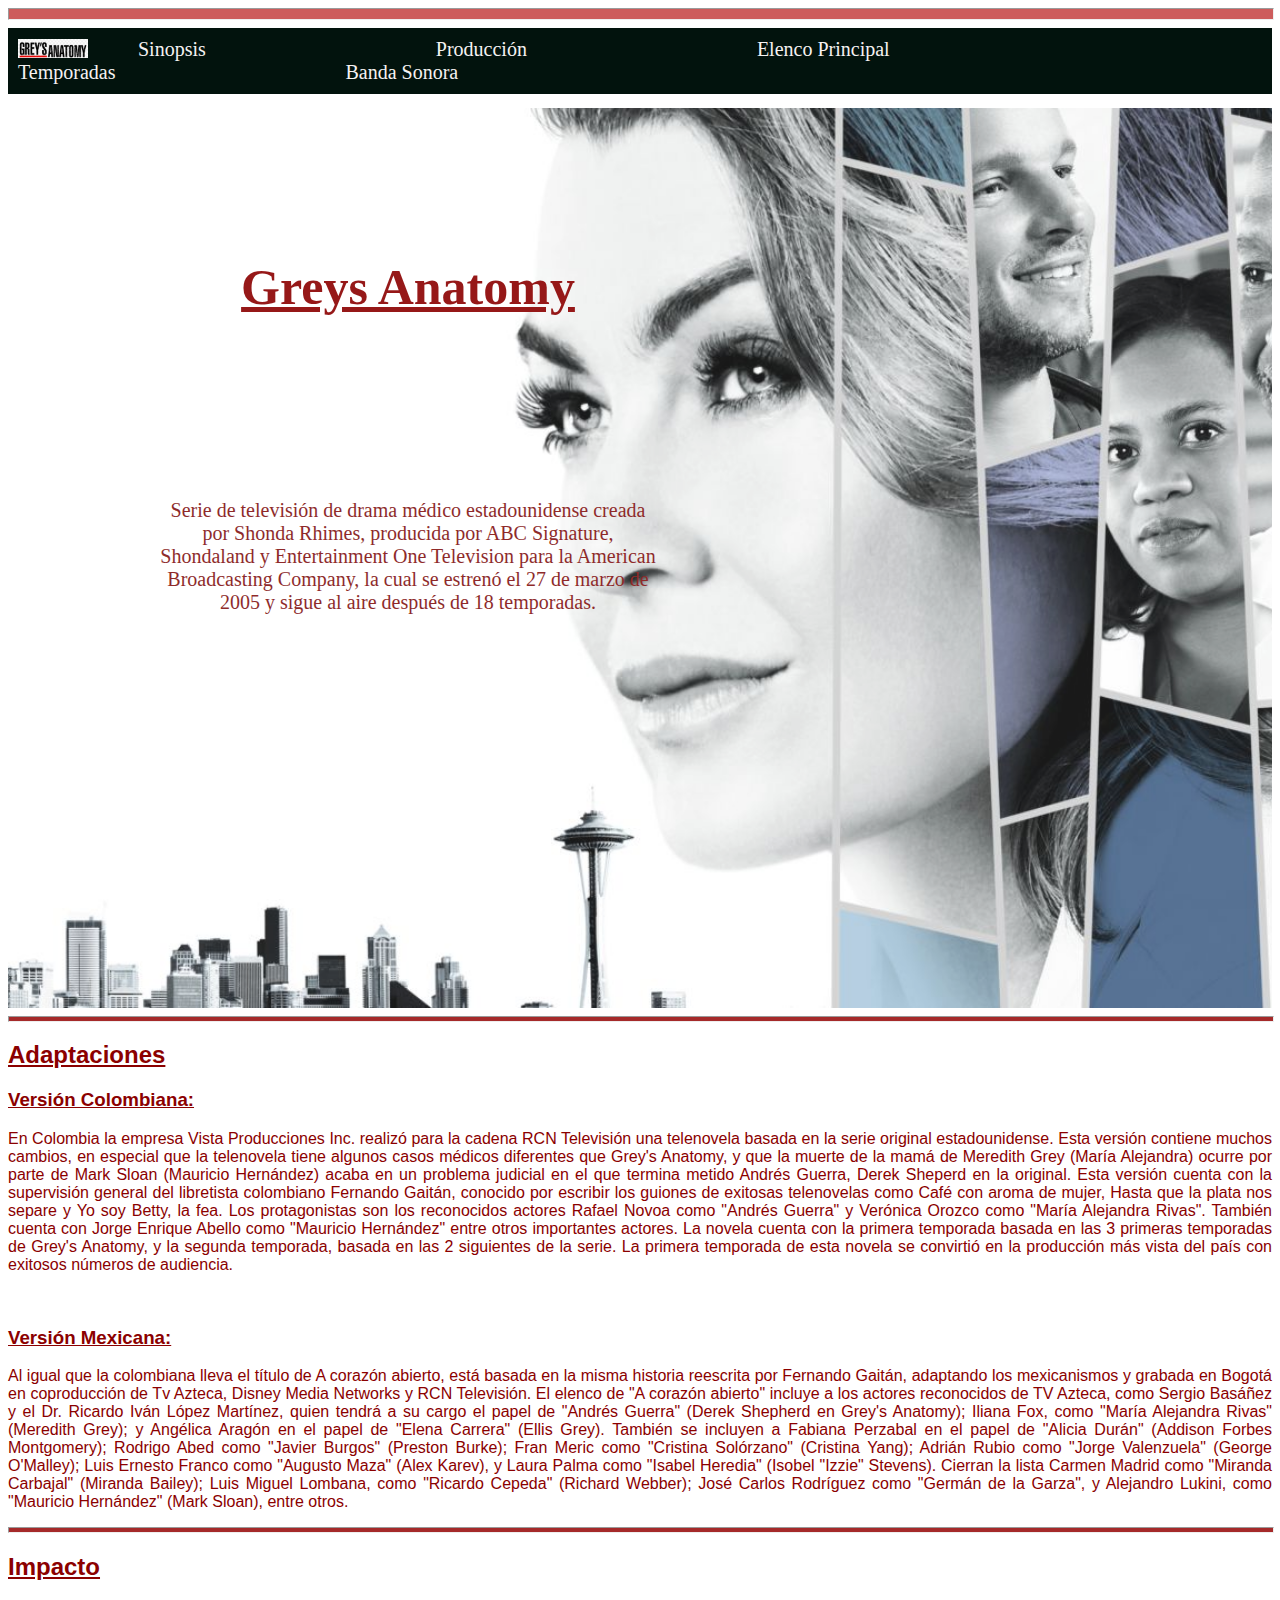
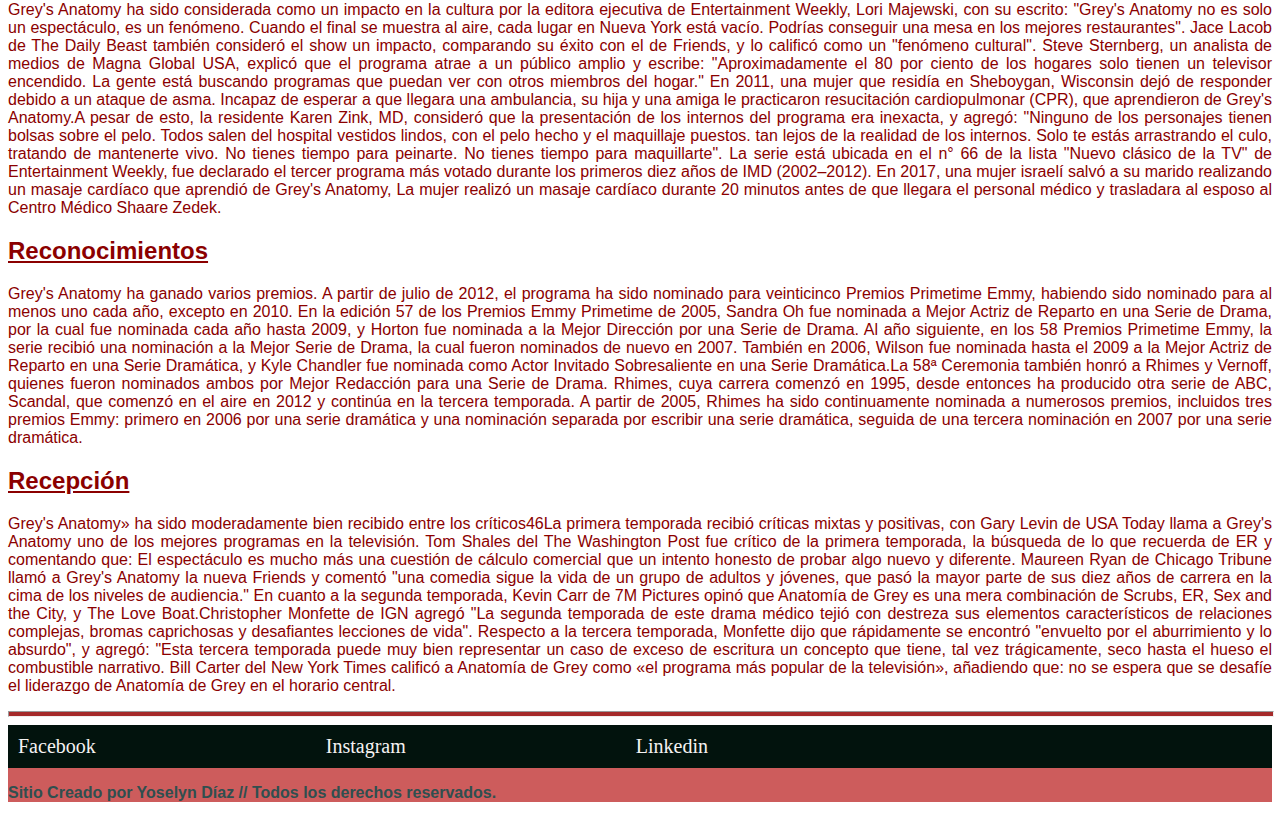
<file: index.html>
<!DOCTYPE html>
<html lang="es">
<head>
    <meta charset="UTF-8">
    <meta http-equiv="X-UA-Compatible" content="IE=edge">
    <meta name="viewport" content="width=device-width, initial-scale=1.0">
    <title>Greys Anatomy</title>
    <link rel="stylesheet" href="styles.css"> 
</head>
<body>
<hr style="width:100%; height: 10px; background-color: indianred; ">
    
    <header>
        
        <!--Navegador-->
    <nav>
        <ul>
            <li><img id="logo" src="./logo greys.png" alt="greys anatomy"></li>
            <li> <a href="./sinopsis.html">Sinopsis</a></li>
            <li> <a href="./producción.html">Producción</a></li>
            <li> <a href="./elenco.html">Elenco Principal</a></li>
            <li> <a href="./temporadas.html">Temporadas</a></li>
            <li> <a href="./bandasonora.html">Banda Sonora</a></li>
        </ul>
    </nav>

    </header>

    <main>

    <div>
    <h1><u>Greys Anatomy</u></h1>
        <p id="fuente">Serie de televisión de drama médico estadounidense creada por Shonda Rhimes, producida por ABC Signature, Shondaland y Entertainment One Television para la American Broadcasting Company, la cual se estrenó el 27 de marzo de 2005 y sigue al aire después de 18 temporadas.
           </p>​    

     </div>
    </main>

<hr style="width:100%; height:4px; background-color: brown; ">

<!--Secciones-->
<section>
    <!---Primera sección-->
    <article>
        <h2><u>Adaptaciones</u></h2>
            <h3><u>Versión Colombiana:</u></h3>
        <p>En Colombia la empresa Vista Producciones Inc. realizó para la cadena RCN Televisión una telenovela basada en la serie original estadounidense. Esta versión contiene muchos cambios, en especial que la telenovela tiene algunos casos médicos diferentes que Grey's Anatomy, y que la muerte de la mamá de Meredith Grey (María Alejandra) ocurre por parte de Mark Sloan (Mauricio Hernández) acaba en un problema judicial en el que termina metido Andrés Guerra, Derek Sheperd en la original.

            Esta versión cuenta con la supervisión general del libretista colombiano Fernando Gaitán, conocido por escribir los guiones de exitosas telenovelas como Café con aroma de mujer, Hasta que la plata nos separe y Yo soy Betty, la fea. Los protagonistas son los reconocidos actores Rafael Novoa como "Andrés Guerra" y Verónica Orozco como "María Alejandra Rivas". También cuenta con Jorge Enrique Abello como "Mauricio Hernández" entre otros importantes actores. La novela cuenta con la primera temporada basada en las 3 primeras temporadas de Grey's Anatomy, y la segunda temporada, basada en las 2 siguientes de la serie. La primera temporada de esta novela se convirtió en la producción más vista del país con exitosos números de audiencia.</p>​   

            <h3><u>Versión Mexicana:</u></h3>
        <p>
            Al igual que la colombiana lleva el título de A corazón abierto, está basada en la misma historia reescrita por Fernando Gaitán, adaptando los mexicanismos y grabada en Bogotá en coproducción de Tv Azteca, Disney Media Networks y RCN Televisión. El elenco de "A corazón abierto" incluye a los actores reconocidos de TV Azteca, como Sergio Basáñez y el Dr. Ricardo Iván López Martínez, quien tendrá a su cargo el papel de "Andrés Guerra" (Derek Shepherd en Grey's Anatomy); Iliana Fox, como "María Alejandra Rivas" (Meredith Grey); y Angélica Aragón en el papel de "Elena Carrera" (Ellis Grey). También se incluyen a Fabiana Perzabal en el papel de "Alicia Durán" (Addison Forbes Montgomery); Rodrigo Abed como "Javier Burgos" (Preston Burke); Fran Meric como "Cristina Solórzano" (Cristina Yang); Adrián Rubio como "Jorge Valenzuela" (George O'Malley); Luis Ernesto Franco como "Augusto Maza" (Alex Karev), y Laura Palma como "Isabel Heredia" (Isobel "Izzie" Stevens). Cierran la lista Carmen Madrid como "Miranda Carbajal" (Miranda Bailey); Luis Miguel Lombana, como "Ricardo Cepeda" (Richard Webber); José Carlos Rodríguez como "Germán de la Garza", y Alejandro Lukini, como "Mauricio Hernández" (Mark Sloan), entre otros.
        </p>
    </article>
    <hr style="width:100%; height:4px; background-color: brown; ">    

    <!-- Segunda Sección-->
    <article>
        <h2><u>Impacto</u></h2>
        <p>Grey's Anatomy ha sido considerada como un impacto en la cultura por la editora ejecutiva de Entertainment Weekly, Lori Majewski, con su escrito: "Grey's Anatomy no es solo un espectáculo, es un fenómeno. Cuando el final se muestra al aire, cada lugar en Nueva York está vacío. Podrías conseguir una mesa en los mejores restaurantes". Jace Lacob de The Daily Beast también consideró el show un impacto, comparando su éxito con el de Friends, y lo calificó como un "fenómeno cultural".​ Steve Sternberg, un analista de medios de Magna Global USA, explicó que el programa atrae a un público amplio y escribe: "Aproximadamente el 80 por ciento de los hogares solo tienen un televisor encendido. La gente está buscando programas que puedan ver con otros miembros del hogar."

            En 2011, una mujer que residía en Sheboygan, Wisconsin dejó de responder debido a un ataque de asma. Incapaz de esperar a que llegara una ambulancia, su hija y una amiga le practicaron resucitación cardiopulmonar (CPR), que aprendieron de Grey's Anatomy.​A pesar de esto, la residente Karen Zink, MD, consideró que la presentación de los internos del programa era inexacta, y agregó: "Ninguno de los personajes tienen bolsas sobre el pelo. Todos salen del hospital vestidos lindos, con el pelo hecho y el maquillaje puestos. tan lejos de la realidad de los internos. Solo te estás arrastrando el culo, tratando de mantenerte vivo. No tienes tiempo para peinarte. No tienes tiempo para maquillarte".​ La serie está ubicada en el n° 66 de la lista "Nuevo clásico de la TV" de Entertainment Weekly,​ fue declarado el tercer programa más votado durante los primeros diez años de IMD (2002–2012).
            
            En 2017, una mujer israelí salvó a su marido realizando un masaje cardíaco que aprendió de Grey's Anatomy, La mujer realizó un masaje cardíaco durante 20 minutos antes de que llegara el personal médico y trasladara al esposo al Centro Médico Shaare Zedek. </p>
    </article>

    <!--Tercera Sección-->
    <article>
        <h2><u>Reconocimientos</u> </h2>
        <p>Grey's Anatomy ha ganado varios premios. A partir de julio de 2012, el programa ha sido nominado para veinticinco Premios Primetime Emmy, habiendo sido nominado para al menos uno cada año, excepto en 2010.​ En la edición 57 de los Premios Emmy Primetime de 2005, Sandra Oh fue nominada a Mejor Actriz de Reparto en una Serie de Drama, por la cual fue nominada cada año hasta 2009, y Horton fue nominada a la Mejor Dirección por una Serie de Drama.​ Al año siguiente, en los 58 Premios Primetime Emmy, la serie recibió una nominación a la Mejor Serie de Drama, la cual fueron nominados de nuevo en 2007.​ También en 2006, Wilson fue nominada hasta el 2009 a la Mejor Actriz de Reparto en una Serie Dramática, y Kyle Chandler fue nominada como Actor Invitado Sobresaliente en una Serie Dramática.La 58ª Ceremonia también honró a Rhimes y Vernoff, quienes fueron nominados ambos por Mejor Redacción para una Serie de Drama.​ Rhimes, cuya carrera comenzó en 1995, desde entonces ha producido otra serie de ABC, Scandal, que comenzó en el aire en 2012 y continúa en la tercera temporada. A partir de 2005, Rhimes ha sido continuamente nominada a numerosos premios, incluidos tres premios Emmy: primero en 2006 por una serie dramática y una nominación separada por escribir una serie dramática, seguida de una tercera nominación en 2007 por una serie dramática. </p>
    </article>

    <!--Cuarta Sección-->
    <article>
        <h2><u>Recepción</u></h2>
        <p>Grey's Anatomy» ha sido moderadamente bien recibido entre los críticos46​La primera temporada recibió críticas mixtas y positivas, con Gary Levin de USA Today llama a Grey's Anatomy uno de los mejores programas en la televisión. Tom Shales del The Washington Post fue crítico de la primera temporada, la búsqueda de lo que recuerda de ER y comentando que: El espectáculo es mucho más una cuestión de cálculo comercial que un intento honesto de probar algo nuevo y diferente.

            Maureen Ryan de Chicago Tribune llamó a Grey's Anatomy la nueva Friends y comentó "una comedia sigue la vida de un grupo de adultos y jóvenes, que pasó la mayor parte de sus diez años de carrera en la cima de los niveles de audiencia."​ En cuanto a la segunda temporada, Kevin Carr de 7M Pictures opinó que Anatomía de Grey es una mera combinación de Scrubs, ER, Sex and the City, y The Love Boat.​
            
            Christopher Monfette de IGN agregó "La segunda temporada de este drama médico tejió con destreza sus elementos característicos de relaciones complejas, bromas caprichosas y desafiantes lecciones de vida".​ Respecto a la tercera temporada, Monfette dijo que rápidamente se encontró "envuelto por el aburrimiento y lo absurdo", y agregó: "Esta tercera temporada puede muy bien representar un caso de exceso de escritura un concepto que tiene, tal vez trágicamente, seco hasta el hueso el combustible narrativo.
            
            Bill Carter del New York Times calificó a Anatomía de Grey como «el programa más popular de la televisión», añadiendo que: no se espera que se desafíe el liderazgo de Anatomía de Grey en el horario central.</p>

</section>
    <hr style="width:100%; height:4px; background-color: brown; ">

 <!--pie de la página-->
 <footer>
    <ul>
        <li> <a href="https://es-la.facebook.com/">Facebook</a> </li>
        <li> <a href="https://www.instagram.com/">Instagram</a> </li>
        <li> <a href="https://www.linkedin.com/hp">Linkedin</a> </li>
    </ul>

    <p class="pie"> <b>Sitio Creado por Yoselyn Díaz
      // Todos los derechos reservados.</b></p>
 </footer>

</body>
</html>
</file>
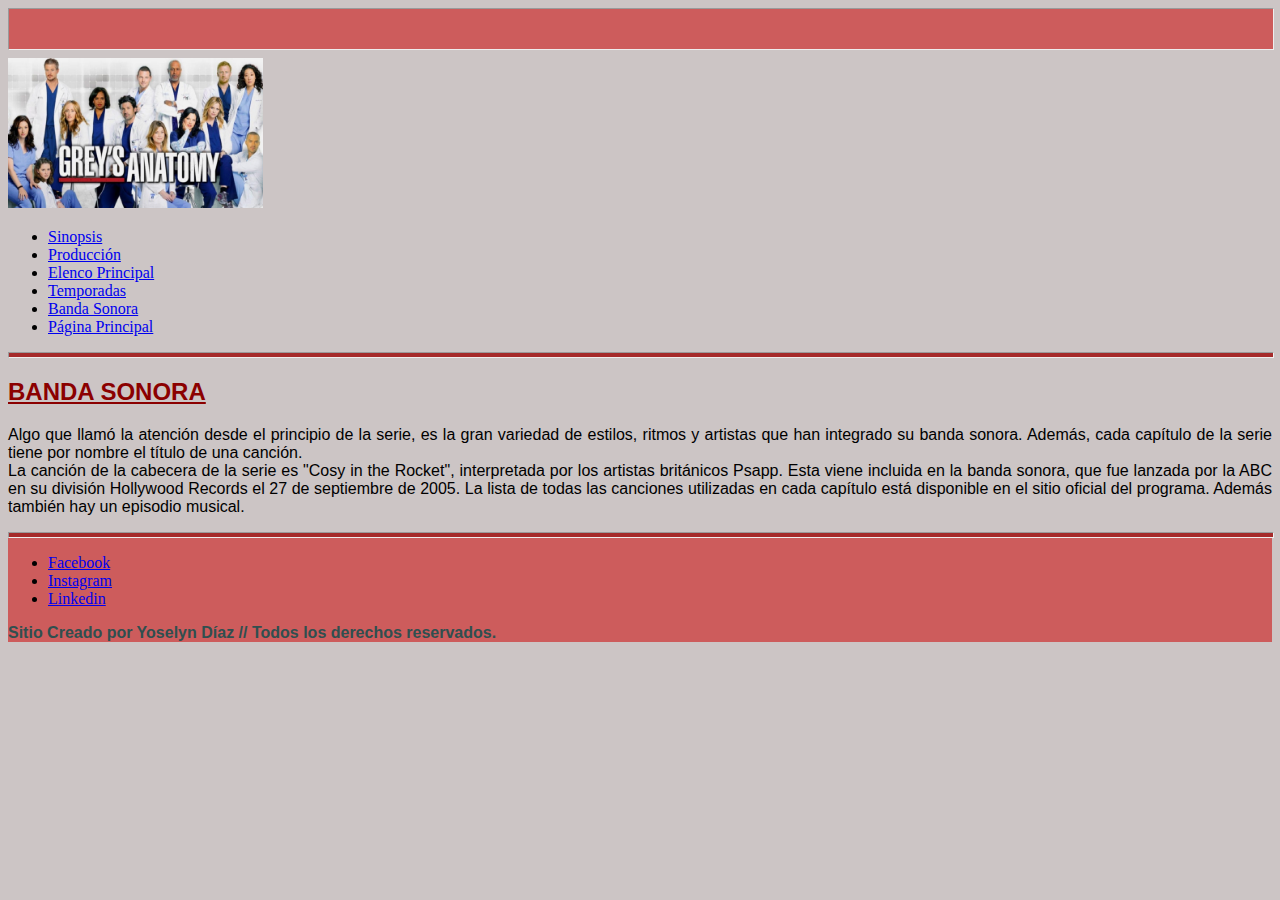
<file: bandasonora.html>
<!DOCTYPE html>
<html lang="Es">
<head>
    <meta charset="UTF-8">
    <meta http-equiv="X-UA-Compatible" content="IE=edge">
    <meta name="viewport" content="width=device-width, initial-scale=1.0">
    <title>bandasonora</title>
    <link rel="stylesheet" href="banda.css"
</head>
<body>
<hr style="width:100%; height: 40px; background-color: indianred; ">

     <!--Encabezado-->
     <header>
        <img src="greys anatomy.jpg" alt="greys anatomy"windth="500px" height="150px"> 

        <!--Navegador-->
    <nav>
        <ul>
            <li> <a href="./sinopsis.html">Sinopsis</a></li>
            <li> <a href="./producción.html">Producción</a></li>
            <li> <a href="./elenco.html">Elenco Principal</a></li>
            <li> <a href="./temporadas.html">Temporadas</a></li>
            <li> <a href="./bandasonora.html">Banda Sonora</a></li>
            <li> <a href="./index.html">Página Principal</a> </li>
        </ul>
    </nav>

<hr style="width:100%; height:4px; background-color: brown; ">

    </header>
    <article>
        <h2><u>BANDA SONORA</u></h2>
        <p> Algo que llamó la atención desde el principio de la serie, es la gran variedad de estilos, ritmos y artistas que han integrado su banda sonora. Además, cada capítulo de la serie tiene por nombre el título de una canción. <br>

            La canción de la cabecera de la serie es "Cosy in the Rocket", interpretada por los artistas británicos Psapp. Esta viene incluida en la banda sonora, que fue lanzada por la ABC en su división Hollywood Records el 27 de septiembre de 2005. La lista de todas las canciones utilizadas en cada capítulo está disponible en el sitio oficial del programa. Además también hay un episodio musical.</p>
    </article>


    <!--PIE DE PAGINA-->
    <footer>

        <hr style="width:100%; height:4px; background-color: brown; ">

    <ul>
        <li> <a href="https://es-la.facebook.com/">Facebook</a> </li>
        <li> <a href="https://www.instagram.com/">Instagram</a> </li>
        <li> <a href="https://www.linkedin.com/hp">Linkedin</a> </li>
    </ul>
 
    <p class="pie"> <b>Sitio Creado por Yoselyn Díaz
        // Todos los derechos reservados.</b></p>
        
    </footer>
    
</body>
</html>
</file>
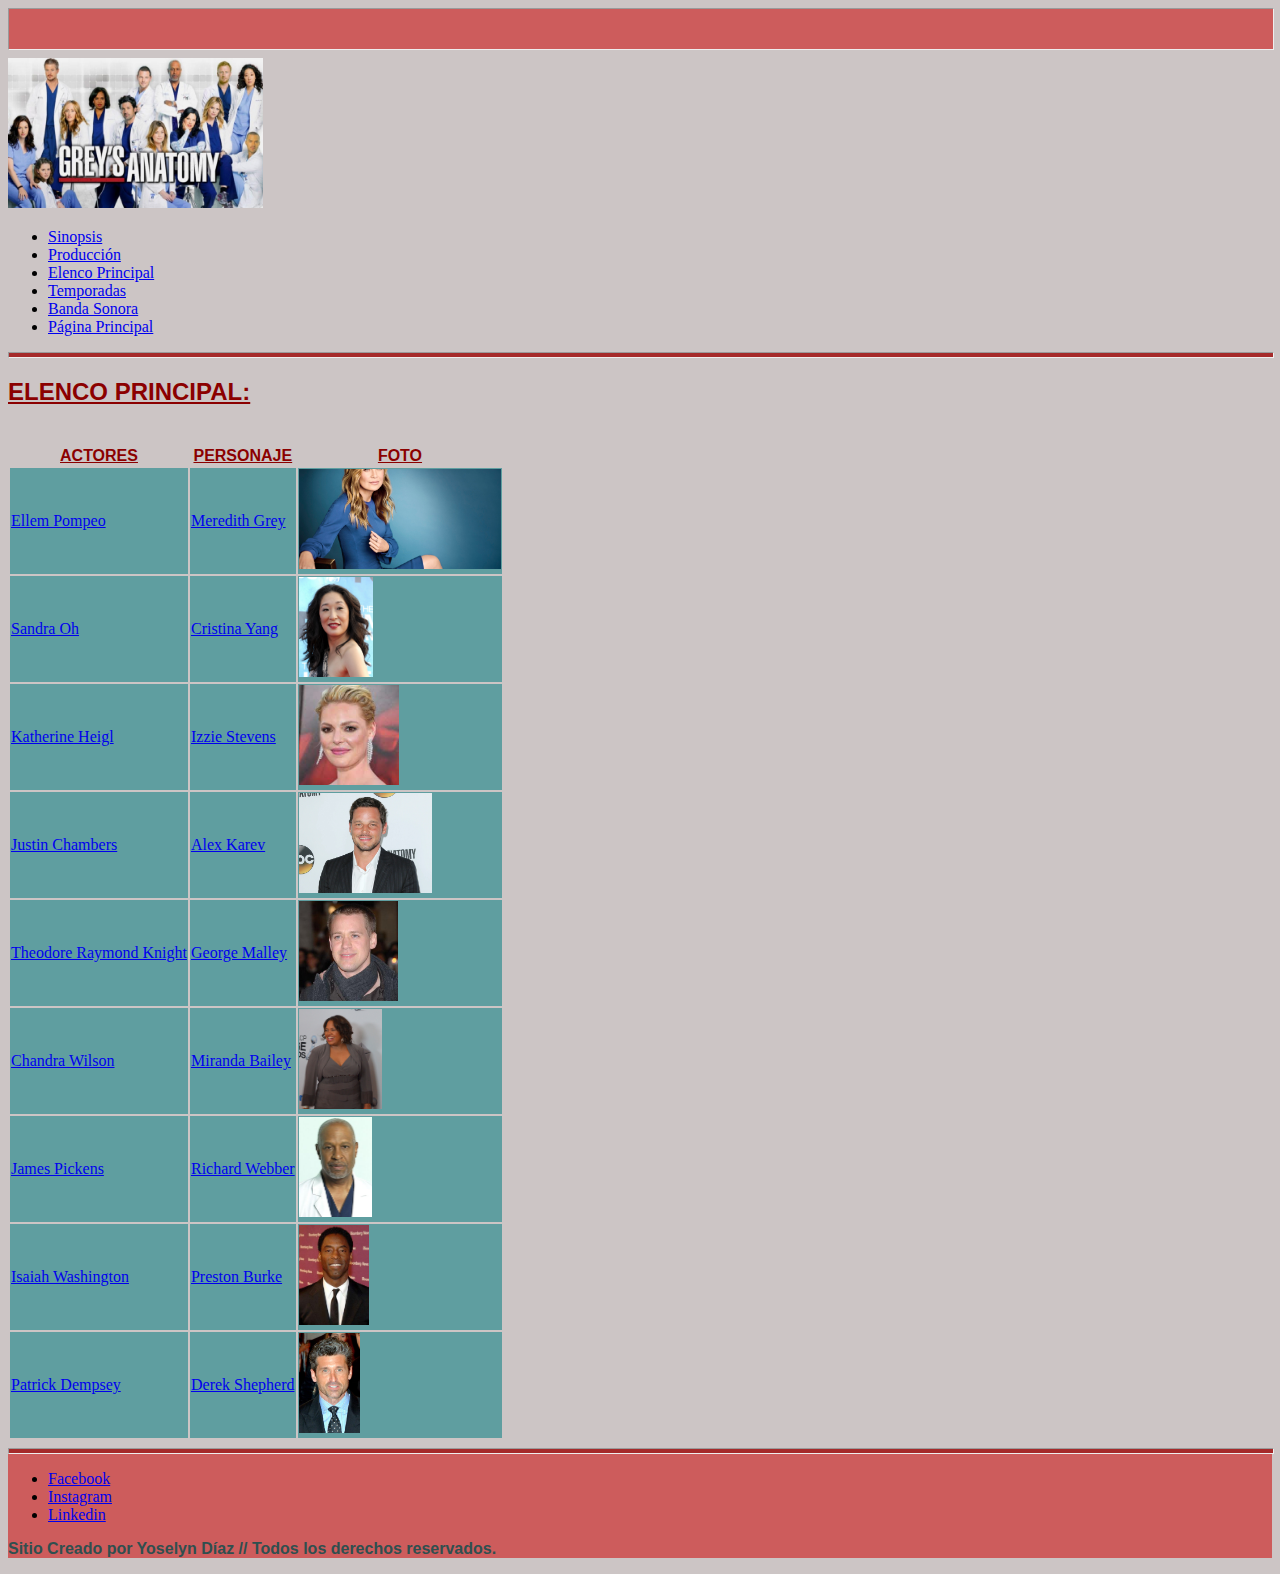
<file: elenco.html>
<!DOCTYPE html>
<html lang="Es">
<head>
    <meta charset="UTF-8">
    <meta http-equiv="X-UA-Compatible" content="IE=edge">
    <meta name="viewport" content="width=device-width, initial-scale=1.0">
    <title>Document</title>
    <link rel="stylesheet" href="elenco.css"
</head>
<body>
<hr style="width:100%; height: 40px; background-color: indianred; ">
    <!--Encabezado-->
    <header>
      <img src="greys anatomy.jpg" alt="greys anatomy"windth="500px" height="150px"> 

      <!--Navegador-->
  <nav>
      <ul>
          <li> <a href="./sinopsis.html">Sinopsis</a></li>
          <li> <a href="./producción.html">Producción</a></li>
          <li> <a href="./elenco.html">Elenco Principal</a></li>
          <li> <a href="./temporadas.html">Temporadas</a></li>
          <li> <a href="./bandasonora.html">Banda Sonora</a></li>
          <li> <a href="./index.html">Página Principal</a> </li>
      </ul>
  </nav>

<hr style="width:100%; height:4px; background-color: brown; ">

  </header>

  <h2><u>ELENCO PRINCIPAL:</u></h2> <BR>
  <!--tabla-->  

  <table>
    <tr>
        <th><u> ACTORES </u> </th>
        <th><u>PERSONAJE</u></th>
        <th><u>FOTO</u></th>
    </tr>

    <tr>
       <td><a href="https://es.wikipedia.org/wiki/Ellen_Pompeo">Ellem Pompeo</a></td>  
       <td><a href="https://es.wikipedia.org/wiki/Meredith_Grey">Meredith Grey</a></td> 
       <td><img src="./ellen pompeo.jpg" alt="Ellem Pompeo"windth="100px" height="100px"></td>
    </tr>

    <tr>
       <td><a href="https://es.wikipedia.org/wiki/Sandra_Oh">Sandra Oh</a></td>  
       <td><a href="https://es.wikipedia.org/wiki/Cristina_Yang">Cristina Yang</a></td> 
       <td><img src="./Sandra Oh.jpg" alt="Sandra Oh"windth="100px" height="100px"></td>
    </tr>

    <tr>
       <td><a href="https://es.wikipedia.org/wiki/Katherine_Heigl">Katherine Heigl</a></td>  
       <td><a href="https://es.wikipedia.org/wiki/Izzie_Stevens">Izzie Stevens</a></td> 
       <td><img src="./Katherine Heigl.jpg" alt="Katherine Heigl"windth="100px" height="100px"></td>
    </tr>

    <tr>
       <td><a href="https://es.wikipedia.org/wiki/Justin_Chambers">Justin Chambers</a></td>  
       <td><a href="https://es.wikipedia.org/wiki/Alex_Karev">Alex Karev</a></td> 
       <td><img src="./justin chambers.jpeg" alt="Justin Chambers"windth="100px" height="100px"></td>
    </tr>

    <tr>
       <td><a href="https://es.wikipedia.org/wiki/T._R._Knight">Theodore Raymond Knight</a></td>  
       <td><a href="https://es.wikipedia.org/wiki/George_O%27Malley">George Malley</a></td> 
       <td><img src="./George.jpg" alt="T. R Kningth"windth="100px" height="100px"></td>
    </tr>

    <tr>
       <td><a href="https://es.wikipedia.org/wiki/Chandra_Wilson">Chandra Wilson</a></td>  
       <td><a href="https://es.wikipedia.org/wiki/Miranda_Bailey">Miranda Bailey</a></td> 
       <td><img src="./Chandra_Wilson.jpg" alt="Chandra Wilson"windth="100px" height="100px"></td>
    </tr>

    <tr>
       <td><a href="https://es.wikipedia.org/wiki/James_Pickens_Jr.">James Pickens </a></td>  
       <td><a href="https://es.wikipedia.org/wiki/Richard_Webber">Richard Webber</a></td>
       <td><img src="./Richart.jpg" alt="James Pickens"windth="100px" height="100px"></td>  
    </tr>

    <tr>
       <td><a href="https://es.wikipedia.org/wiki/Isaiah_Washington">Isaiah Washington </a></td>  
       <td><a href="https://es.wikipedia.org/wiki/Preston_Burke">Preston Burke</a></td> 
       <td><img src="./IsaiahWashington.jpg" alt="Isaiah Washington"windth="100px" height="100px"></td> 
    </tr>

    <tr>
       <td><a href="https://es.wikipedia.org/wiki/Patrick_Dempsey">Patrick Dempsey </a></td>  
       <td><a href="https://es.wikipedia.org/wiki/Derek_Shepherd">Derek Shepherd</a></td> 
       <td><img src="./Patrick Dempsey.jpg" alt="Patrick Dempsey"windth="100px" height="100px"></td>
    </tr>

   </table>

  
  <!--PIE DE PAGINA-->
  <footer>

    <hr style="width:100%; height:4px; background-color: brown; ">

    <ul>
      <li> <a href="https://es-la.facebook.com/">Facebook</a> </li>
      <li> <a href="https://www.instagram.com/">Instagram</a> </li>
      <li> <a href="https://www.linkedin.com/hp">Linkedin</a> </li>
  </ul>

  <p class="pie"> <b>Sitio Creado por Yoselyn Díaz
   // Todos los derechos reservados.</b></p>
  </footer>

</body>
</html>
</file>
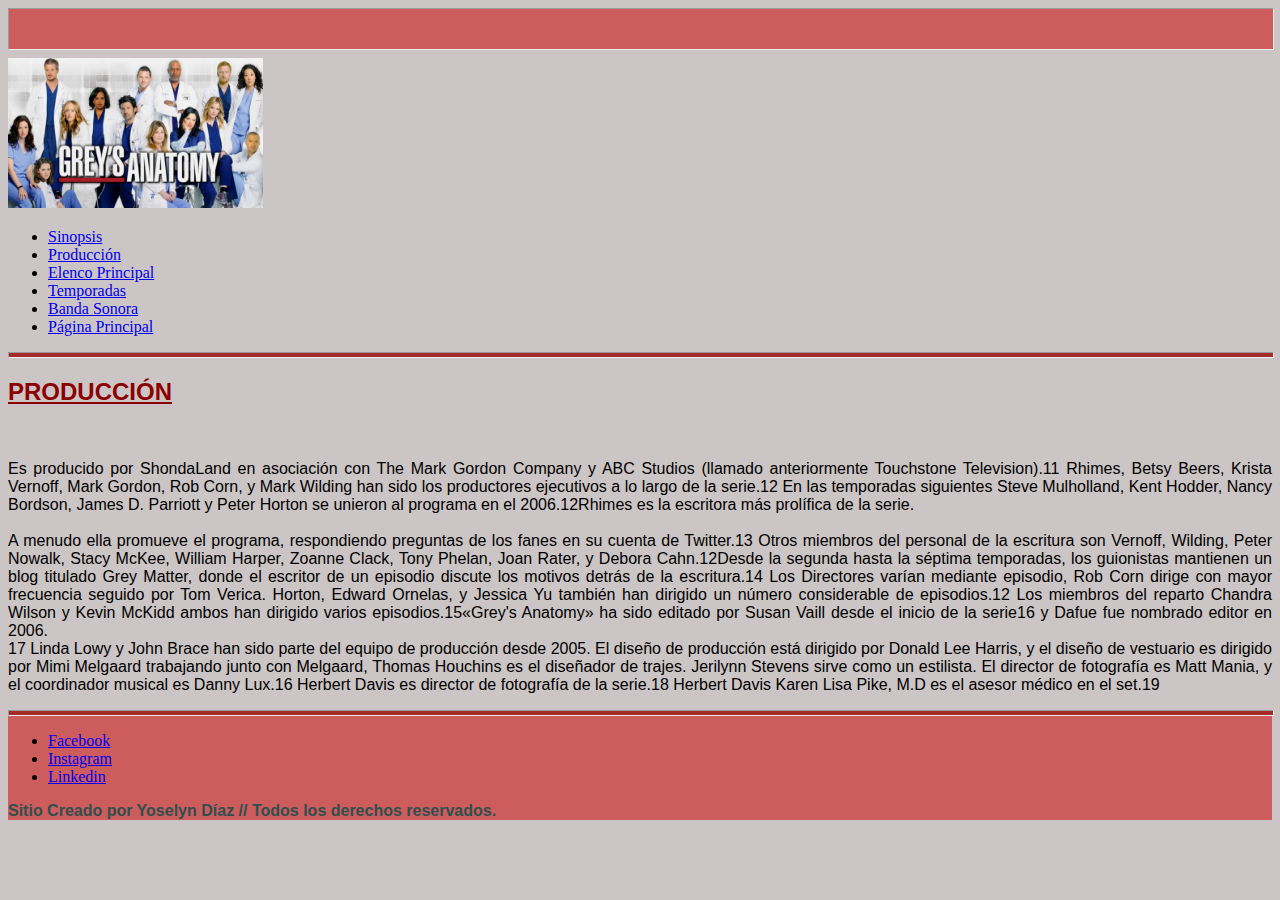
<file: producción.html>
<!DOCTYPE html>
<html lang="Es">
<head>
    <meta charset="UTF-8">
    <meta http-equiv="X-UA-Compatible" content="IE=edge">
    <meta name="viewport" content="width=device-width, initial-scale=1.0">
    <title>producción</title>
    <link rel="stylesheet" href="producción.css"
</head>
<body>
<hr style="width:100%; height: 40px; background-color: indianred; ">
     <!--Encabezado-->
     <header>
        <img src="greys anatomy.jpg" alt="greys anatomy"windth="500px" height="150px"> 

        <!--Navegador-->
    <nav>
        <ul>
            <li> <a href="./sinopsis.html">Sinopsis</a></li>
            <li> <a href="./producción.html">Producción</a></li>
            <li> <a href="./elenco.html">Elenco Principal</a></li>
            <li> <a href="./temporadas.html">Temporadas</a></li>
            <li> <a href="./bandasonora.html">Banda Sonora</a></li>
            <li> <a href="./index.html">Página Principal</a> </li>
        </ul>
    </nav>

<hr style="width:100%; height:4px; background-color: brown; ">

    </header>
   
    <h2><u>PRODUCCIÓN</u></h2>
   <br> <p>Es producido por ShondaLand en asociación con The Mark Gordon Company y ABC Studios (llamado anteriormente Touchstone Television).11​ Rhimes, Betsy Beers, Krista Vernoff, Mark Gordon, Rob Corn, y Mark Wilding han sido los productores ejecutivos a lo largo de la serie.12​ En las temporadas siguientes Steve Mulholland, Kent Hodder, Nancy Bordson, James D. Parriott y Peter Horton se unieron al programa en el 2006.12​

    Rhimes es la escritora más prolífica de la serie. <br> <br> A menudo ella promueve el programa, respondiendo preguntas de los fanes en su cuenta de Twitter.13​ Otros miembros del personal de la escritura son Vernoff, Wilding, Peter Nowalk, Stacy McKee, William Harper, Zoanne Clack, Tony Phelan, Joan Rater, y Debora Cahn.12​Desde la segunda hasta la séptima temporadas, los guionistas mantienen un blog titulado Grey Matter, donde el escritor de un episodio discute los motivos detrás de la escritura.14​ Los Directores varían mediante episodio, Rob Corn dirige con mayor frecuencia seguido por Tom Verica. Horton, Edward Ornelas, y Jessica Yu también han dirigido un número considerable de episodios.12​ Los miembros del reparto Chandra Wilson y Kevin McKidd ambos han dirigido varios episodios.15​
    
    «Grey's Anatomy» ha sido editado por Susan Vaill desde el inicio de la serie16​ y Dafue fue nombrado editor en 2006. <br>17​ Linda Lowy y John Brace han sido parte del equipo de producción desde 2005. El diseño de producción está dirigido por Donald Lee Harris, y el diseño de vestuario es dirigido por Mimi Melgaard trabajando junto con Melgaard, Thomas Houchins es el diseñador de trajes. Jerilynn Stevens sirve como un estilista. El director de fotografía es Matt Mania, y el coordinador musical es Danny Lux.16​ Herbert Davis es director de fotografía de la serie.18​ Herbert Davis Karen Lisa Pike, M.D es el asesor médico en el set.19​</p> 

    <!--PIE DE PAGINA-->
    <footer>

        <hr style="width:100%; height:4px; background-color: brown; ">

        <ul>
            <li> <a href="https://es-la.facebook.com/">Facebook</a> </li>
            <li> <a href="https://www.instagram.com/">Instagram</a> </li>
            <li> <a href="https://www.linkedin.com/hp">Linkedin</a> </li>
        </ul>

        <p class="pie"> <b>Sitio Creado por Yoselyn Díaz
            // Todos los derechos reservados.</b></p>
    </footer>

</body>
</html>
</file>
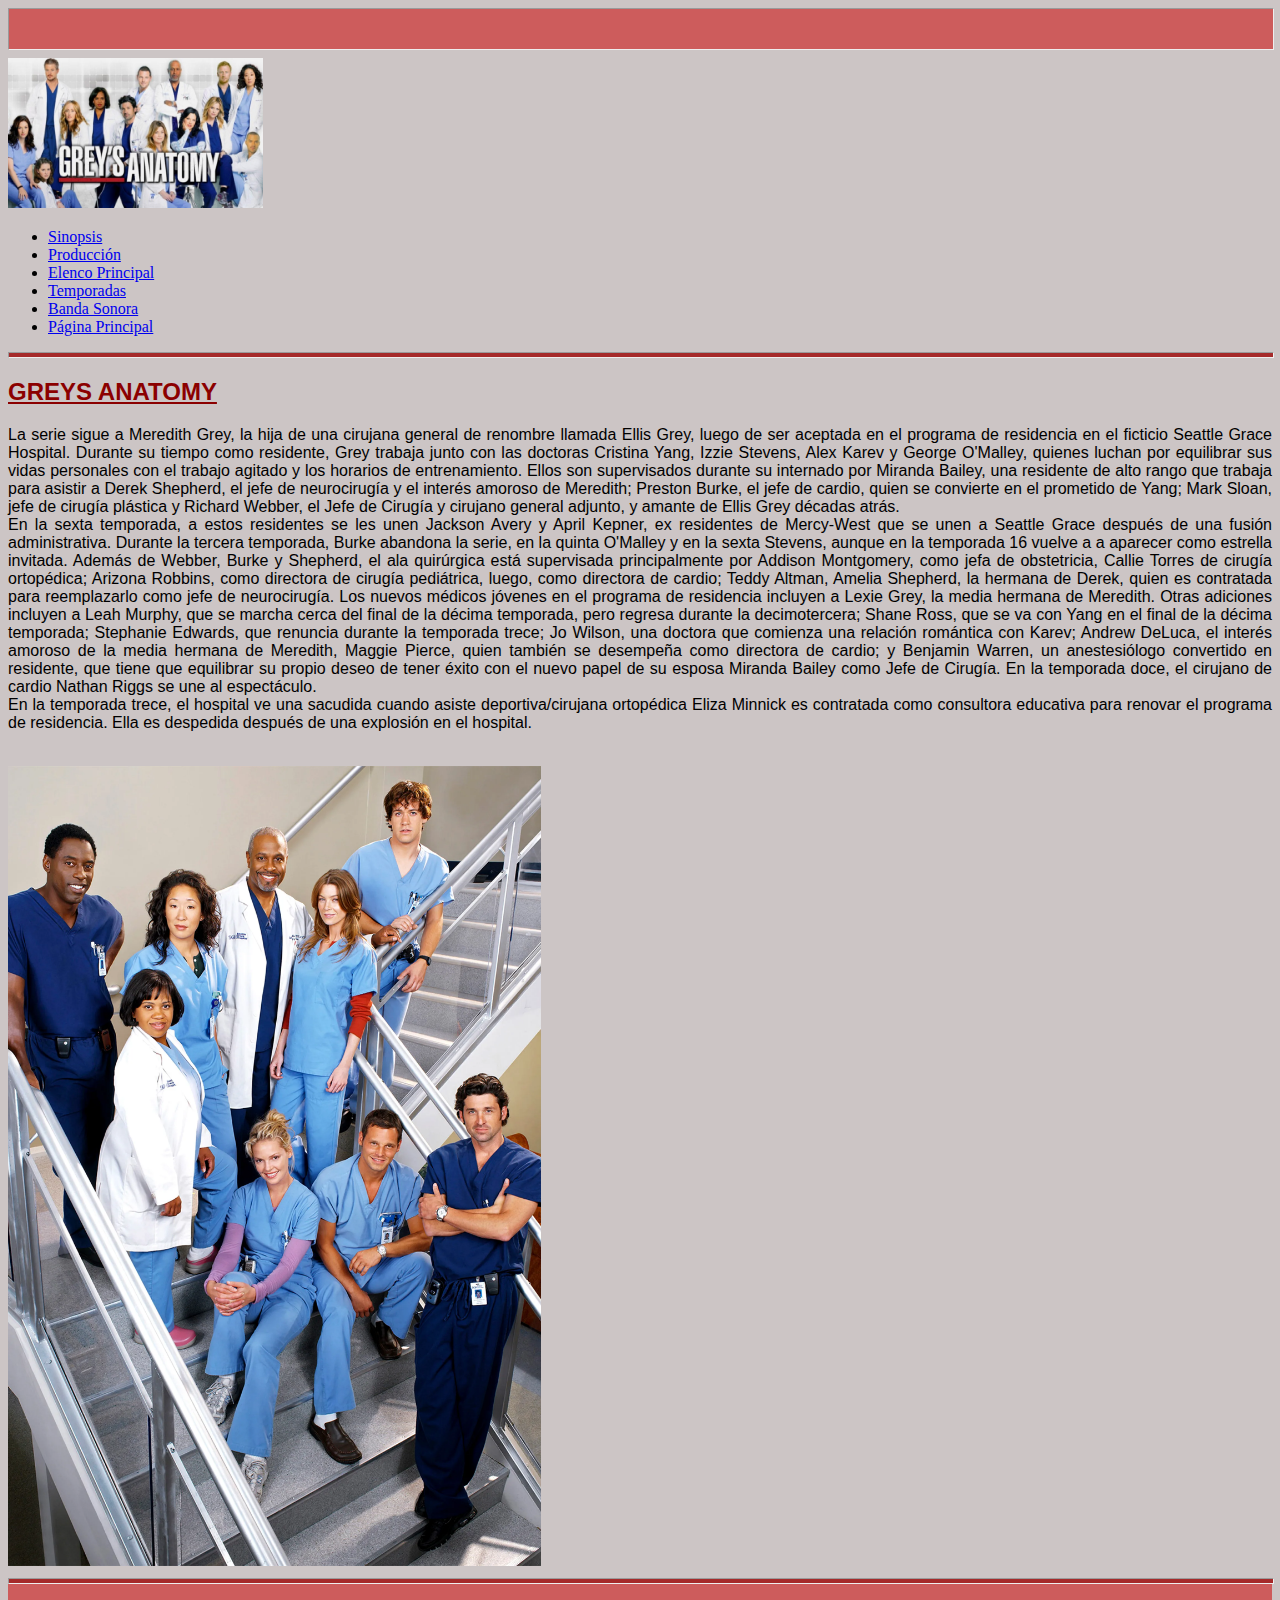
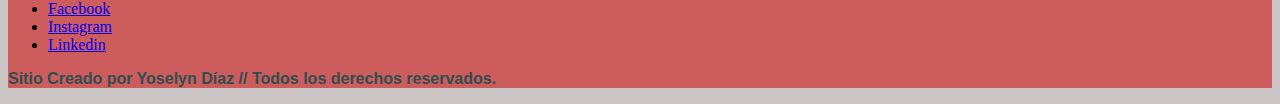
<file: sinopsis.html>
<!DOCTYPE html>
<html lang="Es">
<head>
    <meta charset="UTF-8">
    <meta http-equiv="X-UA-Compatible" content="IE=edge">
    <meta name="viewport" content="width=device-width, initial-scale=1.0">
    <title>sinopsis</title>
    <link rel="stylesheet" href="sinopsis.css"
</head>
<body>
<hr style="width:100%; height: 40px; background-color: indianred; ">
     <!--Encabezado-->
     <header>
        <img src="greys anatomy.jpg" alt="greys anatomy"windth="500px" height="150px"> 

        <!--Navegador-->
    <nav>
        <ul>
            <li> <a href="./sinopsis.html">Sinopsis</a></li>
            <li> <a href="./producción.html">Producción</a></li>
            <li> <a href="./elenco.html">Elenco Principal</a></li>
            <li> <a href="./temporadas.html">Temporadas</a></li>
            <li> <a href="./bandasonora.html">Banda Sonora</a></li>
            <li> <a href="./index.html">Página Principal</a> </li>
        </ul>
    </nav>

<hr style="width:100%; height:4px; background-color: brown; ">

    </header>

    <section>
        <!---Primera sección-->
        <article>
            <h2><u>GREYS ANATOMY</u></h2>
            <p>La serie sigue a Meredith Grey, la hija de una cirujana general de renombre llamada Ellis Grey, luego de ser aceptada en el programa de residencia en el ficticio Seattle Grace Hospital. Durante su tiempo como residente, Grey trabaja junto con las doctoras Cristina Yang, Izzie Stevens, Alex Karev y George O'Malley, quienes luchan por equilibrar sus vidas personales con el trabajo agitado y los horarios de entrenamiento. Ellos son supervisados durante su internado por Miranda Bailey, una residente de alto rango que trabaja para asistir a Derek Shepherd, el jefe de neurocirugía y el interés amoroso de Meredith; Preston Burke, el jefe de cardio, quien se convierte en el prometido de Yang; Mark Sloan, jefe de cirugía plástica y Richard Webber, el Jefe de Cirugía y cirujano general adjunto, y amante de Ellis Grey décadas atrás. <br> En la sexta temporada, a estos residentes se les unen Jackson Avery y April Kepner, ex residentes de Mercy-West que se unen a Seattle Grace después de una fusión administrativa. Durante la tercera temporada, Burke abandona la serie, en la quinta O'Malley y en la sexta Stevens, aunque en la temporada 16 vuelve a a aparecer como estrella invitada. Además de Webber, Burke y Shepherd, el ala quirúrgica está supervisada principalmente por Addison Montgomery, como jefa de obstetricia, Callie Torres de cirugía ortopédica; Arizona Robbins, como directora de cirugía pediátrica, luego, como directora de cardio; Teddy Altman, Amelia Shepherd, la hermana de Derek, quien es contratada para reemplazarlo como jefe de neurocirugía.

                Los nuevos médicos jóvenes en el programa de residencia incluyen a Lexie Grey, la media hermana de Meredith. Otras adiciones incluyen a Leah Murphy, que se marcha cerca del final de la décima temporada, pero regresa durante la decimotercera; Shane Ross, que se va con Yang en el final de la décima temporada; Stephanie Edwards, que renuncia durante la temporada trece; Jo Wilson, una doctora que comienza una relación romántica con Karev; Andrew DeLuca, el interés amoroso de la media hermana de Meredith, Maggie Pierce, quien también se desempeña como directora de cardio; y Benjamin Warren, un anestesiólogo convertido en residente, que tiene que equilibrar su propio deseo de tener éxito con el nuevo papel de su esposa Miranda Bailey como Jefe de Cirugía. En la temporada doce, el cirujano de cardio Nathan Riggs se une al espectáculo. <br> En la temporada trece, el hospital ve una sacudida cuando asiste deportiva/cirujana ortopédica Eliza Minnick es contratada como consultora educativa para renovar el programa de residencia. Ella es despedida después de una explosión en el hospital.</p>​   
        </article> 

        <!--Imagen del elenco-->
        <img src="./cast-Greys-Anatomy (1).webp" alt="temporadas de grey"windth="800px" height="800px">

        <!--PIE DE PAGINA-->
    <footer>

        <hr style="width:100%; height:4px; background-color: brown; ">

        <ul>
            <li> <a href="https://es-la.facebook.com/">Facebook</a> </li>
            <li> <a href="https://www.instagram.com/">Instagram</a> </li>
            <li> <a href="https://www.linkedin.com/hp">Linkedin</a> </li>
        </ul>
        
        <p class="pie"> <b>Sitio Creado por Yoselyn Díaz
            // Todos los derechos reservados.</b></p>
    </footer>
</body>
</html>
</file>
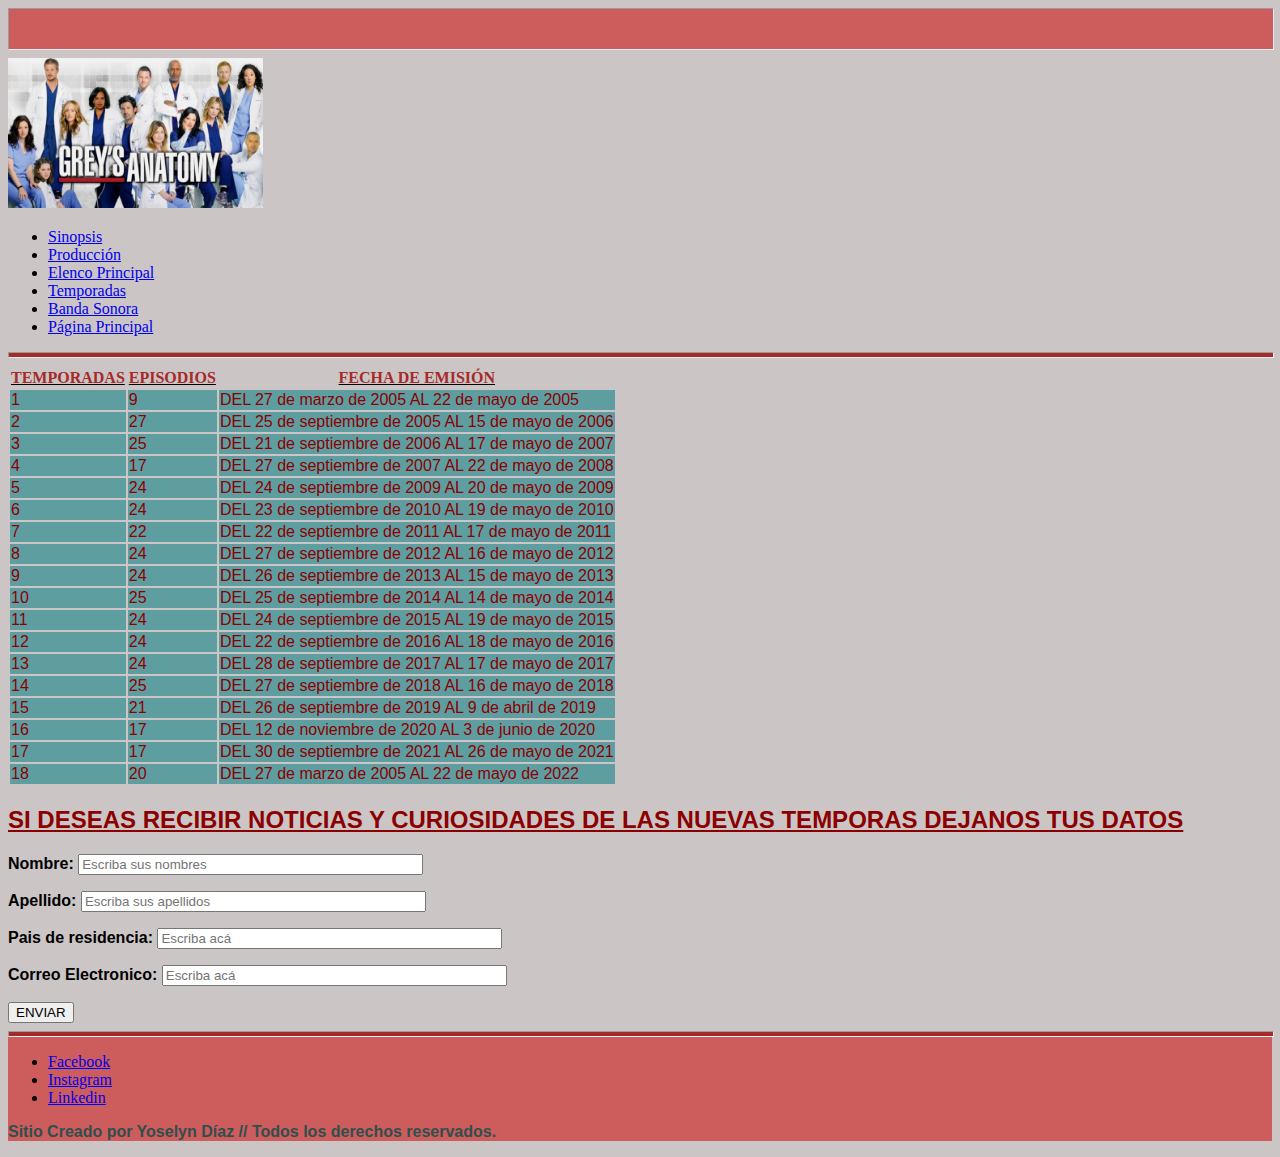
<file: temporadas.html>
<!DOCTYPE html>
<html lang="Es">
<head>
    <meta charset="UTF-8">
    <meta http-equiv="X-UA-Compatible" content="IE=edge">
    <meta name="viewport" content="width=device-width, initial-scale=1.0">
    <title>temporadas</title>
    <link rel="stylesheet" href="temporadas.css"
</head>
<body>
<hr style="width:100%; height: 40px; background-color: indianred; ">
    <!--Encabezado-->
    <header>
      <img src="greys anatomy.jpg" alt="greys anatomy"windth="500px" height="150px"> 

      <!--Navegador-->
  <nav>
      <ul>
          <li> <a href="./sinopsis.html">Sinopsis</a></li>
          <li> <a href="./producción.html">Producción</a></li>
          <li> <a href="./elenco.html">Elenco Principal</a></li>
          <li> <a href="./temporadas.html">Temporadas</a></li>
          <li> <a href="./bandasonora.html">Banda Sonora</a></li>
          <li> <a href="./index.html">Página Principal</a> </li>
      </ul>
  </nav>

<hr style="width:100%; height:4px; background-color: brown; ">

  </header>

   <!--TABLA DE LAS TEMPORADAS-->
    <table>
        <tr>
            <th><u><font color="brown">TEMPORADAS</font> </u> </th>
            <th><u><font color="brown">EPISODIOS</font></u></th>
            <th><u> <font color="brown">FECHA DE EMISIÓN</font></u></th>
        </tr>
    
        <tr>
           <td><a>1</a></td>  
           <td><a>9</a></td> 
           <td><a>DEL 27 de marzo de 2005 AL 22 de mayo de 2005</a></td>
        </tr> 

        <tr>
            <td><a>2</a></td>  
            <td><a>27</a></td> 
            <td><a>DEL 25 de septiembre de 2005	AL 15 de mayo de 2006</a></td>
         </tr>

         <tr>
            <td><a>3</a></td>  
            <td><a>25</a></td> 
            <td><a>DEL 21 de septiembre de 2006	AL 17 de mayo de 2007</a></td>
         </tr>

         <tr>
            <td><a>4</a></td>  
            <td><a>17</a></td> 
            <td><a>DEL 27 de septiembre de 2007	AL 22 de mayo de 2008</a></td>
         </tr>

         <tr>
            <td><a>5</a></td>  
            <td><a>24</a></td> 
            <td><a>DEL 24 de septiembre de 2009	AL 20 de mayo de 2009</a></td>
         </tr>

         <tr>
            <td><a>6</a></td>  
            <td><a>24</a></td> 
            <td><a>DEL 23 de septiembre de 2010	AL 19 de mayo de 2010</a></td>
         </tr>

         <tr>
            <td><a>7</a></td>  
            <td><a>22</a></td> 
            <td><a>DEL 22 de septiembre de 2011	AL 17 de mayo de 2011</a></td>
         </tr>

         <tr>
            <td><a>8</a></td>  
            <td><a>24</a></td> 
            <td><a>DEL 27 de septiembre de 2012	AL 16 de mayo de 2012</a></td>
         </tr>

         <tr>
            <td><a>9</a></td>  
            <td><a>24</a></td> 
            <td><a>DEL 26 de septiembre de 2013	AL 15 de mayo de 2013</a></td>
         </tr>

         <tr>
            <td><a>10</a></td>  
            <td><a>25</a></td> 
            <td><a>DEL 25 de septiembre de 2014 AL	14 de mayo de 2014</a></td>
         </tr>

         <tr>
            <td><a>11</a></td>  
            <td><a>24</a></td> 
            <td><a>DEL 24 de septiembre de 2015	AL 19 de mayo de 2015</a></td>
         </tr>

         <tr>
            <td><a>12</a></td>  
            <td><a>24</a></td> 
            <td><a>DEL 22 de septiembre de 2016 AL	18 de mayo de 2016</a></td>
         </tr>

         <tr>
            <td><a>13</a></td>  
            <td><a>24</a></td> 
            <td><a>DEL 28 de septiembre de 2017	AL 17 de mayo de 2017</a></td>
         </tr>

         <tr>
            <td><a>14</a></td>  
            <td><a>25</a></td> 
            <td><a>DEL 27 de septiembre de 2018	AL 16 de mayo de 2018</a></td>
         </tr>

         <tr>
            <td><a>15</a></td>  
            <td><a>21</a></td> 
            <td><a>DEL 26 de septiembre de 2019	AL 9 de abril de 2019</a></td>
         </tr>

         <tr>
            <td><a>16</a></td>  
            <td><a>17</a></td> 
            <td><a>DEL 12 de noviembre de 2020 AL 3 de junio de 2020</a></td>
         </tr>

         <tr>
            <td><a>17</a></td>  
            <td><a>17</a></td> 
            <td><a>DEL 30 de septiembre de 2021	AL 26 de mayo de 2021</a></td>
         </tr>

         <tr>
            <td><a>18</a></td>  
            <td><a>20</a></td> 
            <td><a>DEL 27 de marzo de 2005 AL 22 de mayo de 2022</a></td>
         </tr>

         
    
    </table>

   <!--Formulario-->
    <form>

      <h2> <U>SI DESEAS RECIBIR NOTICIAS Y CURIOSIDADES DE LAS NUEVAS TEMPORAS DEJANOS TUS DATOS</U></h2>

      <P> <b>Nombre:
         <input type="text" name="nombre" size="40" placeholder="Escriba sus nombres"> </b>
      </P>
      <P> <b>Apellido:
         <input type="apellido" size="40" placeholder="Escriba sus apellidos">
      </P> </b>
      <P><b> Pais de residencia:
         <input type="Pais de residencia" size="40" placeholder="Escriba acá">
      </P> </b>
      <p> <b>Correo Electronico:
         <input type="imail" size="40" placeholder="Escriba acá">
      </p> </b>

      <button type="submit">ENVIAR</button>
    </form>

    <!--PIE DE PAGINA-->
    <footer>

        <hr style="width:100%; height:4px; background-color: brown; ">

        <ul>
         <li> <a href="https://es-la.facebook.com/">Facebook</a> </li>
         <li> <a href="https://www.instagram.com/">Instagram</a> </li>
         <li> <a href="https://www.linkedin.com/hp">Linkedin</a> </li>
     </ul>

     <p class="pie"> <b>Sitio Creado por Yoselyn Díaz
      // Todos los derechos reservados.</b></p>
    </footer>
</body>
</html>
</file>
<file: styles.css>
/*logo del navegador*/
#logo {
    display: inline-block;
    vertical-align: middle;
    width: 70px;
    padding-right: 50px;  
}

/*Barra de navegación*/

ul {
    list-style-type: none;
    margin: 0;
    padding: 10px;
    overflow: hidden;
    background-color: rgb(2, 19, 13);
    
}

li {
    float: left;
}

li a {
    display: block;
    color: rgb(245, 242, 242);
    text-align: right;
    text-decoration: none;
    font-size: 20px;
    line-width: 10px;
    margin-right: 230px;
    margin-left: 100;
    float: right;
}
    
    


li a:hover {
    background-color: cadetblue;
}


/*fondo del home*/

div{
    background-image: url(grayspag.jpg);

    height: 100vh;
    background-position: center;
    background-size: cover;
    background-repeat: no-repeat;
    opacity: 0.9;
    margin-top: -20px;
    padding-top: 0px;
    
}

    

/*Diseño del main:  titulo*/
h1 {
    text-align: center;
    width: 500px;
    padding-top: 150px;
    padding-left: 150px;
    font-family: cursive;
    color: darkred;
    font-size: 50px;
}

/*Diseño del main: parrafo*/
#fuente {
    text-align: center;
    width: 500px;
    padding-top: 150px;
    padding-left: 150px;
    font-size: 20px;
    font-family: cursive;
    color: rgb(131, 18, 18);

}

/*Diseño de secciones*/
h2 {
    font-family: 'Franklin Gothic Medium', 'Arial Narrow', Arial, sans-serif;
    color: darkred;
}

h3 {
    font-family: 'Franklin Gothic Medium', 'Arial Narrow', Arial, sans-serif;
    color: darkred;  
}

p {
    font-family: 'Lucida Sans', 'Lucida Sans Regular', 'Lucida Grande', 'Lucida Sans Unicode', Geneva, Verdana, sans-serif;
    text-align: justify;
    color: darkred;
}

/*Estilo pie de la página*/
.pie {
    font-size: medium;
    font-family: Arial, Helvetica, sans-serif;
    color: darkslategray;
}

footer {
    background-color: indianred;
}
</file>
<file: banda.css>
/*Color de fondo de la página*/
body {
    background-color: rgb(204, 197, 197);
}


/*Diseño de secciones*/
h2 {
    font-family: 'Franklin Gothic Medium', 'Arial Narrow', Arial, sans-serif;
    color: darkred;
}


p {
    font-family: 'Lucida Sans', 'Lucida Sans Regular', 'Lucida Grande', 'Lucida Sans Unicode', Geneva, Verdana, sans-serif;
    text-align: justify;
}

/*Estilo pie de la página*/
.pie {
    font-size: medium;
    font-family: Arial, Helvetica, sans-serif;
    color: darkslategray;
}

footer {
    background-color: indianred;
}
</file>
<file: elenco.css>
/*Color de fondo de la página*/
body {
    background-color: rgb(204, 197, 197);
}


/*Diseño de secciones*/
h2 {
    font-family: 'Franklin Gothic Medium', 'Arial Narrow', Arial, sans-serif;
    color: darkred;
}

th {
    font-family: 'Franklin Gothic Medium', 'Arial Narrow', Arial, sans-serif;
    color: darkred;
}

/*Estilo de la tabla*/
table td {
    background-color:cadetblue ;
}


/*Estilo pie de la página*/
.pie {
    font-size: medium;
    font-family: Arial, Helvetica, sans-serif;
    color: darkslategray;
}

footer {
    background-color: indianred;
}
</file>
<file: producción.css>
/*Color de fondo de la página*/
body {
    background-color: rgb(204, 197, 197);
}


/*Diseño de secciones*/
h2 {
    font-family: 'Franklin Gothic Medium', 'Arial Narrow', Arial, sans-serif;
    color: darkred;
}


p {
    font-family: 'Lucida Sans', 'Lucida Sans Regular', 'Lucida Grande', 'Lucida Sans Unicode', Geneva, Verdana, sans-serif;
    text-align: justify;
}

/*Estilo pie de la página*/
.pie {
    font-size: medium;
    font-family: Arial, Helvetica, sans-serif;
    color: darkslategray;
}

footer {
    background-color: indianred;
}
</file>
<file: sinopsis.css>
body {
    background-color: rgb(204, 197, 197);
}

/*Diseño de secciones*/
h2 {
    font-family: 'Franklin Gothic Medium', 'Arial Narrow', Arial, sans-serif;
    color: darkred;
}


p {
    font-family: 'Lucida Sans', 'Lucida Sans Regular', 'Lucida Grande', 'Lucida Sans Unicode', Geneva, Verdana, sans-serif;
    text-align: justify;
}

/*Estilo pie de la página*/
.pie {
    font-size: medium;
    font-family: Arial, Helvetica, sans-serif;
    color: darkslategray;
}

footer {
    background-color: indianred;
}
</file>
<file: temporadas.css>
body {
    background-color: rgb(204, 197, 197);
}

/*Estilo de la tabla*/
table td {
    background-color:cadetblue ;
    font-family: 'Franklin Gothic Medium', 'Arial Narrow', Arial, sans-serif;
    color: darkred;
}


/*Diseño de formulario*/

form h2 {
    font-family: 'Franklin Gothic Medium', 'Arial Narrow', Arial, sans-serif;
    color: darkred;
}

form p {
    font-family: 'Lucida Sans', 'Lucida Sans Regular', 'Lucida Grande', 'Lucida Sans Unicode', Geneva, Verdana, sans-serif;
    text-align: justify;
}  



/*Estilo pie de la página*/
.pie {
    font-size: medium;
    font-family: Arial, Helvetica, sans-serif;
    color: darkslategray;
}

footer {
    background-color: indianred;
}
</file>
